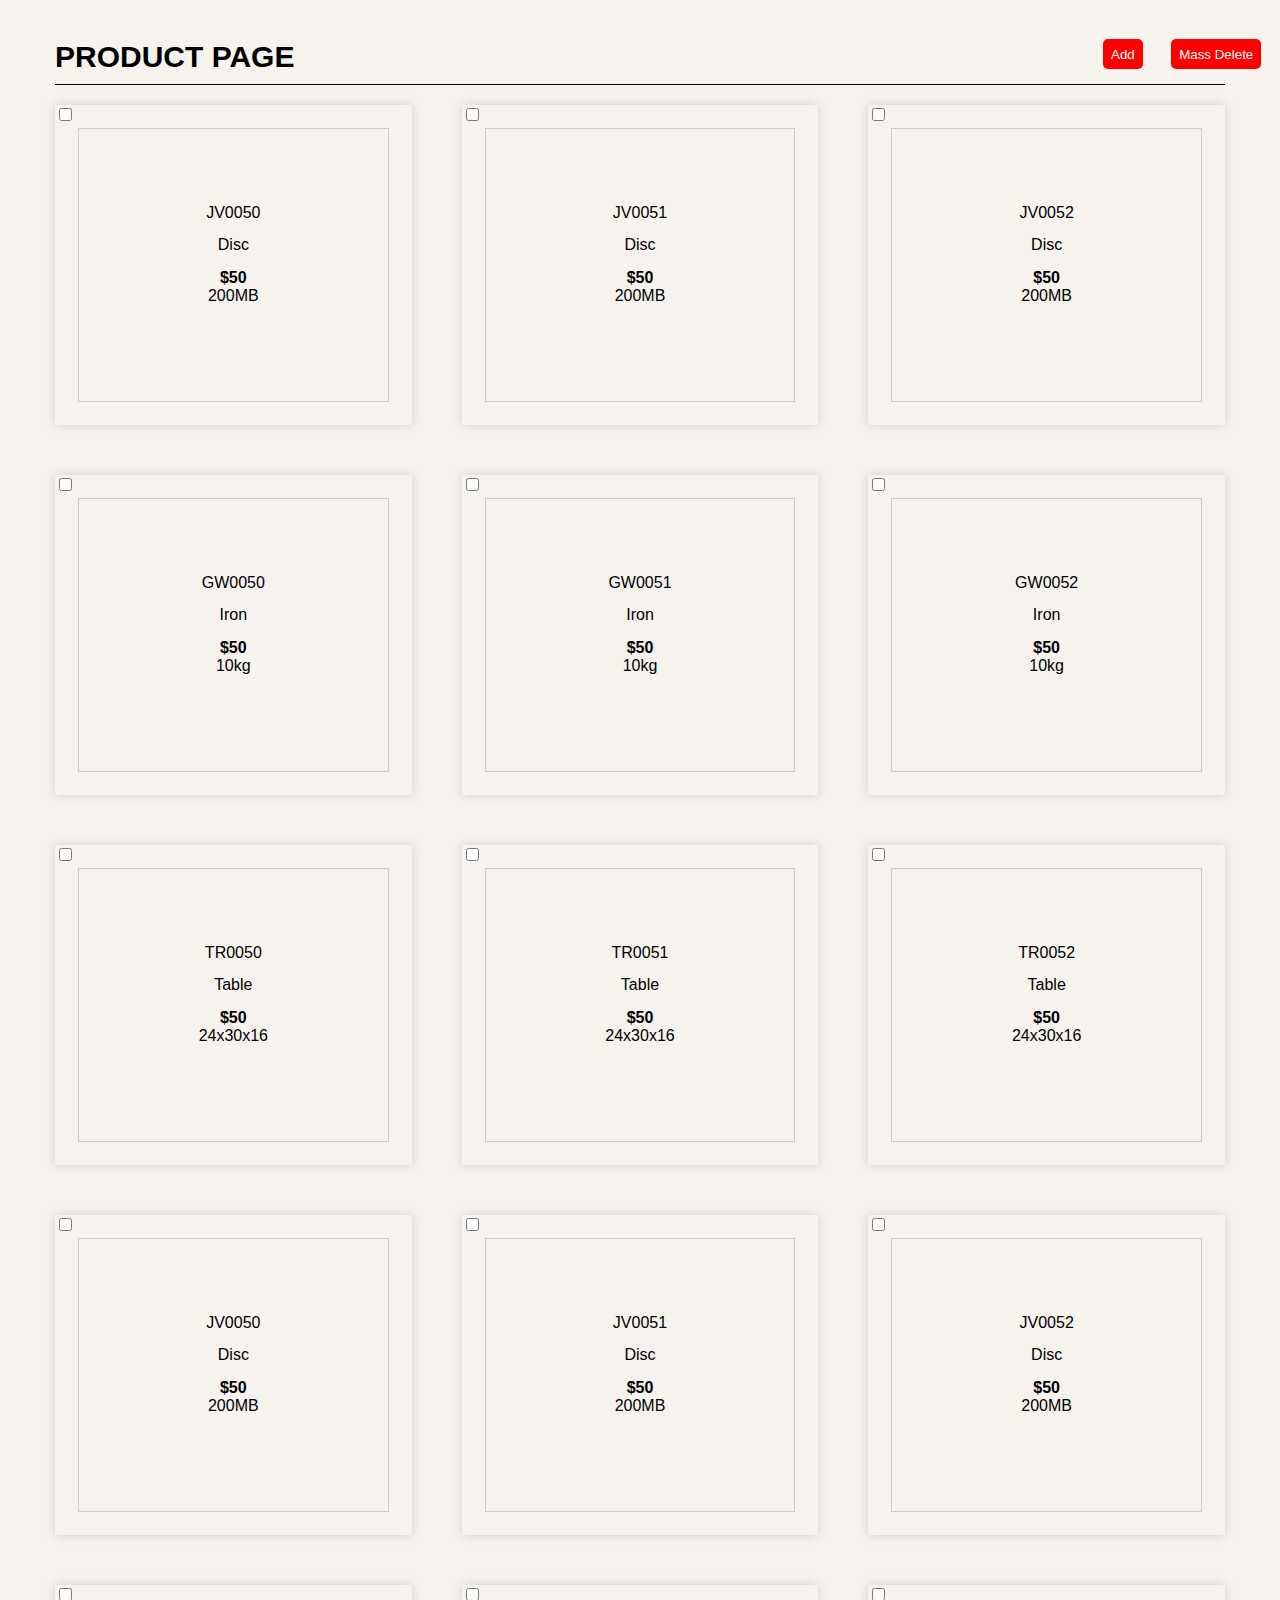
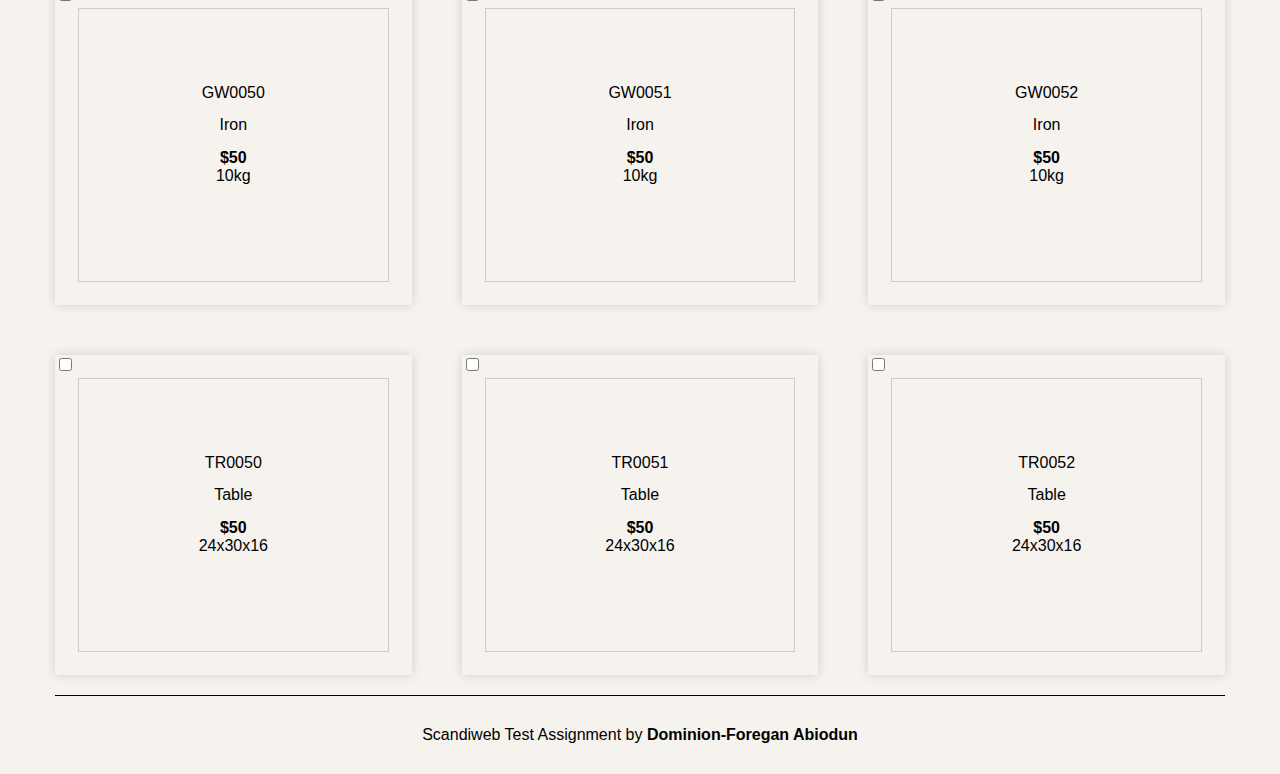
<file: index.html>
<!DOCTYPE html>
<html>
  <head>
    <meta charset="UTF-8" />
    <link href="index.css" rel="stylesheet" />
    <title>Scandiweb Thank You</title>
  </head>
  <body>
    <section class="Product">
      <div class="Container">
        <div class="Title">Product Page</div>
        <button class="add-btn">
          <a href="Add_Product.html">Add</a>
        </button>
        <button id="delete-product-btn">Mass Delete</button>
        <div class="line1"></div>
        <div class="Product-Grid"></div>
        <div class="line2"></div>
        <footer>
          Scandiweb Test Assignment by <b>Dominion-Foregan Abiodun</b>
        </footer>
      </div>
    </section>
    <script src="js/database.js"></script>
    <script src="js/productUI.js"></script>
  </body>
</html>
</file>
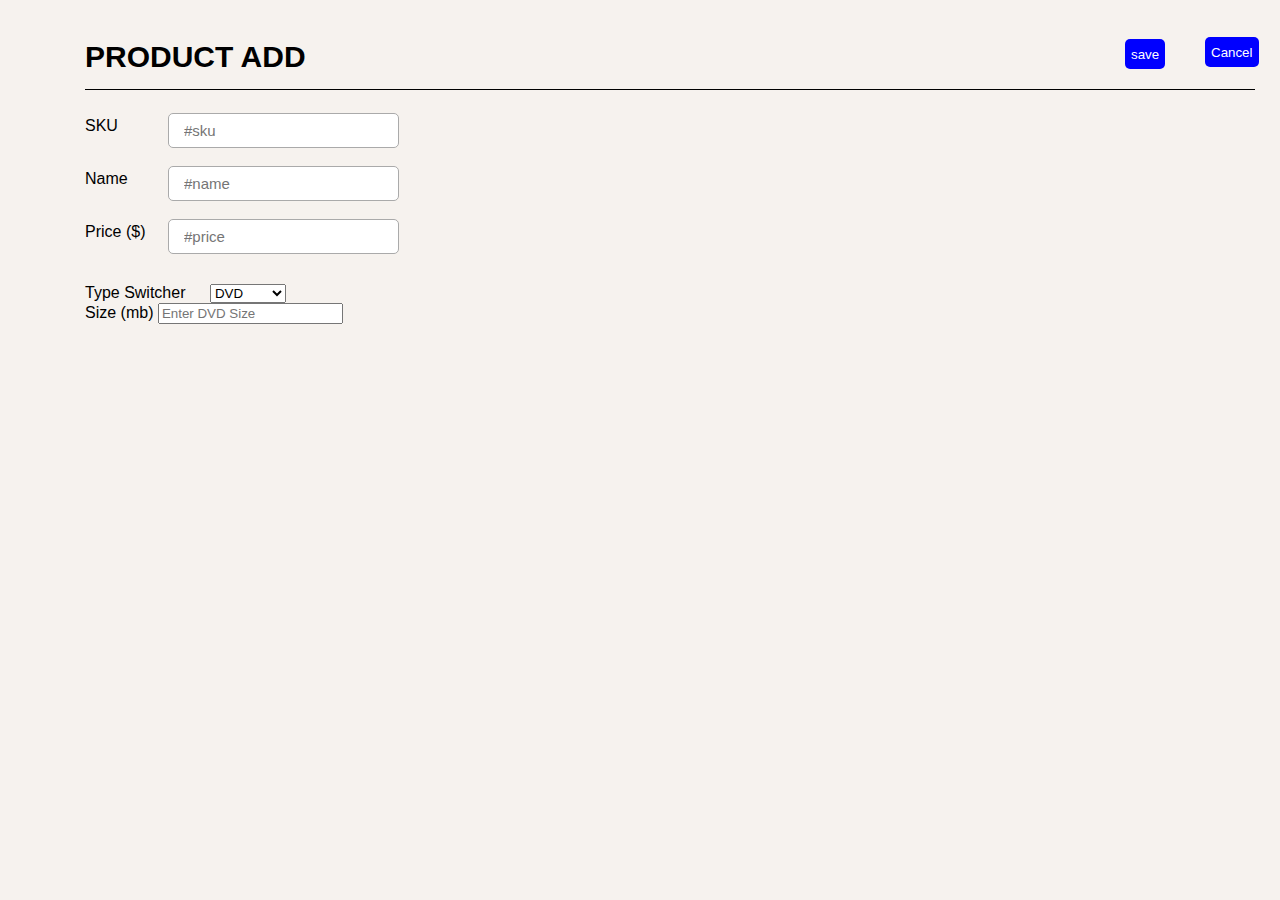
<file: Add_Product.html>
<!DOCTYPE html>
<html>
  <head>
    <meta charset="UTF-8" />
    <link href="add-product.css" rel="stylesheet" />
    <title>Add Project Page</title>
  </head>

  <body>
    <section class="Add-product">
      <div class="Add-Container">
        <div class="Add-Title">Product Add</div>
        <div class="line1"></div>
        <div id="product-form">
          <form id="add-product-form" autocomplete="off">
            <div class="move-label1">
              <label>SKU</label>
            </div>
            <div class="move-field">
              <input type="text" placeholder="#sku" name="sku" required />
            </div>
            <div class="move-label2">
              <label>Name</label>
            </div>
            <div class="move-field">
              <input type="text" placeholder="#name" name="name" required />
            </div>
            <div class="move-label3">
              <label>Price ($)</label>
            </div>
            <div class="move-field">
              <input type="number" placeholder="#price" name="price" required />
            </div>
            <div class="Save-btn">
              <input type="submit" value="save" />
            </div>
            <label>Type Switcher</label>
            <select id="productType" name="productType">
              <!-- <option value="d">Type Switcher</option> -->
              <div class="producType2">
                <option value="DVD">DVD</option>
                <option value="Book">Book</option>
                <option value="Furniture">Furniture</option>
              </div>
            </select>
            <div id="type-forms">
              <!-- <div class="fieldbox hidden" id="DVD">
                <label>Size (mb)</label>
                <input
                  type="number"
                  id="size"
                  placeholder="Enter DVD Size"
                  name="dvd"
                  required
                />
              </div>
              <div class="fieldbox hidden" id="Book">
                <label>Weight (kg)</label>
                <input
                  type="number"
                  id="weight"
                  placeholder="Enter Book Weight"
                  name="weight"
                  required
                />
              </div>
              <div class="fieldbox hidden" id="Furniture">
                <label>Dimension (cm)</label>
                <input
                  type="number"
                  id="height"
                  placeholder="Enter Furniture Height"
                  name="height"
                  required
                />
                <input
                  type="number"
                  id="width"
                  placeholder="Enter Furniture width"
                  name="width"
                  required
                />
                <input
                  type="number"
                  id="length"
                  placeholder="Enter Furniture length"
                  name="length"
                  required
                />
              </div> -->
            </div>
          </form>
          <button class="Cancel-btn">
            <a href="index.html">Cancel</a>
          </button>
        </div>
        <div class="line2"></div>
      </div>
    </section>
  </body>
  <script src="./js/database.js"></script>
  <script src="./js/addProduct.js"></script>
</html>
</file>
<file: index.css>
* {
  padding: 0;
  font-family: Arial, Helvetica, sans-serif;
}
body {
  background-color: hsl(30, 30%, 95%);
}

.empty {
  font-size: 2rem;
  margin: 3rem auto;
  font-weight: 700;
}

.Product {
  margin-top: 40px;
  margin-bottom: 80px;
}
.Container {
  max-width: 1170px;
  margin: auto;
}
.Container .Title {
  text-transform: uppercase;
  font-weight: bold;
  font-size: 30px;
}
#delete-product-btn {
  cursor: pointer;
  padding: 8px 8px 8px 8px;
  position: relative;
  left: 67rem;
  bottom: 35px;
  color: #fff;
  background-color: red;
  height: 30px;
  border: none;
  outline: none;
  border-radius: 5px;
}
a {
  text-decoration: none;
  color: #fff;
}
.add-btn {
  padding: 8px 8px 8px 8px;
  position: relative;
  left: 65.5rem;
  bottom: 35px;
  color: #fff;
  background-color: red;
  height: 30px;
  border: none;
  outline: none;
  border-radius: 5px;
}
.line1 {
  background: black;
  height: 1px;
  width: 1170px;
  position: relative;
  bottom: 20px;
}
.line2 {
  background: black;
  height: 1px;
  width: 1170px;
  position: relative;
  top: 20px;
}
.Product-Grid {
  display: grid;
  grid-template-columns: repeat(auto-fit, minmax(20rem, 1fr));
  gap: 50px;
}
.Product-wrap {
  box-shadow: 0 0 10px hsl(0, 0%, 0%, 0.15);
  outline: 0.1rem solid #ccc;
  outline-offset: -1.5rem;
  height: 20rem;
}
.Center-div {
  text-align: center;
  position: relative;
  top: 80px;
}
.Product-price {
  font-weight: bold;
}
.Product-id {
  line-height: 1;
}
.Product-name {
  line-height: 3;
}
.Product-Size {
  line-height: 3;
}
.Product-Weight {
  line-height: 3;
}
.Product-Dimension {
  line-height: 3;
}
footer {
  text-align: center;
  position: relative;
  top: 50px;
}
@media (max-width: 450px) {
  .line1 {
    width: 350px;
  }
  .Container .Title {
    font-size: 20px;
  }
  .Center-div {
    position: relative;
    bottom: 15rem;
  }
}

@media (max-width: 450px) {
  html {
    font-size: 50%;
  }
}

@media (max-width: 768px) {
  html {
    font-size: 50%;
  }
}
</file>
<file: add-product.css>
* {
  margin: 0;
  box-sizing: border-box;
  font-family: Arial, Helvetica, sans-serif;
}
body {
  background-color: hsl(30, 30%, 95%);
}

.hidden {
  display: none;
}

.Add-product {
  margin-top: 40px;
  margin-bottom: 80px;
  margin-left: 85px;
}
.Add-Container {
  max-width: 1170;
  margin: auto;
}
.Add-Title {
  font-weight: bold;
  text-transform: uppercase;
  font-size: 30px;
}
#product-form {
  position: relative;
  top: 20px;
}
.move-field {
  position: relative;
  margin-left: 83px;
}
.move-field input {
  height: 35px;
  font-size: 15px;
  outline: none;
  color: #333;
  border-radius: 5px;
  border: 1px solid #aaa;
  padding: 0 15px;
}
.move-field input:is(:first, :valid) {
  box-shadow: 0 0 10px hsl(0, 0%, 0%, 0.15);
}
.move-label1 {
  position: relative;
  top: 22px;
}
.move-label2 {
  position: relative;
  top: 22px;
}
.move-label3 {
  position: relative;
  top: 22px;
}
.Save-btn input {
  color: #fff;
  background-color: blue;
  height: 30px;
  border: none;
  outline: none;
  border-radius: 5px;
  position: relative;
  bottom: 215px;
  left: 65rem;
}
a {
  color: #fff;
  text-decoration: none;
}
.Cancel-btn {
  color: #fff;
  background-color: blue;
  height: 30px;
  border: none;
  outline: none;
  border-radius: 5px;
  position: relative;
  bottom: 287px;
  left: 70rem;
}
.line1 {
  background: black;
  height: 1px;
  width: 1170px;
  position: relative;
  top: 15px;
}

#productType {
  margin-left: 20px;
}

.prodctType2 {
  position: relative;
  left: 50px;
  display: flex;
}
</file>
